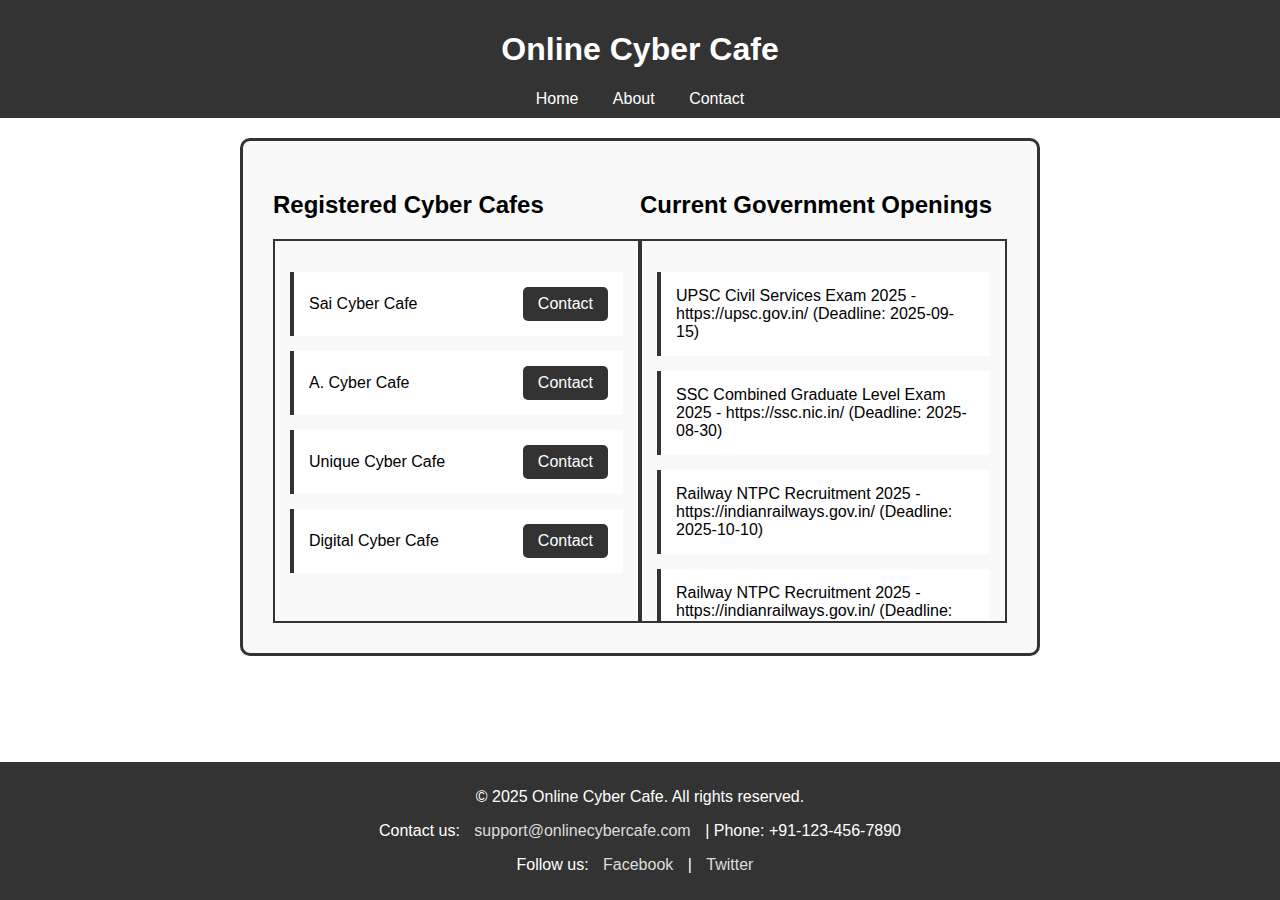
<file: Index.html>
<!DOCTYPE html>
<html lang="en">
<head>
    <meta charset="UTF-8">
    <meta name="viewport" content="width=device-width, initial-scale=1.0">
    <title>Online Cyber Cafe</title>
    <style>
        body {
            font-family: Arial, sans-serif;
            margin: 0;
            padding: 0;
            min-height: 100vh;
            display: flex;
            flex-direction: column;
        }
        .header {
            background-color: #333;
            color: white;
            padding: 10px 20px;
            text-align: center;
        }
        .nav {
            margin-top: 10px;
        }
        .nav a {
            color: white;
            margin: 0 15px;
            text-decoration: none;
        }
        .content {
            padding: 20px;
            max-width: 800px;
            margin: auto;
            flex: 1 0 auto;
        }
        .main-container {
            background-color: #f9f9f9;
            border: 3px solid #333;
            padding: 30px;
            border-radius: 10px;
            margin-bottom: 20px;
            display: grid;
            grid-template-columns: 1fr; 
        }
        .cafe-list-container, .job-list-container {
            height: 350px;
            overflow-y: auto;
            border: 2px solid #333;
            padding: 15px;
            margin: 0; 
        }
        .cafe-list, .job-list {
            list-style: none;
            padding: 0;
        }
        .cafe-item, .job-item {
            background-color: #fff;
            margin: 15px 0;
            padding: 15px;
            border-left: 4px solid #333;
            cursor: pointer;
            display: flex;
            justify-content: space-between;
            align-items: center;
        }
        .cafe-item:hover, .job-item:hover {
            background-color: #e0e0e0;
        }
        .contact-btn {
            padding: 8px 15px;
            background-color: #333;
            color: white;
            text-decoration: none;
            border-radius: 5px;
        }
        .contact-btn:hover {
            background-color: #555;
        }

        
        @media (max-width: 600px) {
            .nav {
                display: flex;
                flex-direction: column;
                margin-top: 5px;
            }
            .nav a {
                margin: 5px 0;
            }
            .content {
                padding: 10px;
                max-width: 100%;
            }
            .main-container {
                padding: 15px;
                border-radius: 5px;
                gap: 15px; 
            }
            .cafe-item {
                flex-direction: column;
                text-align: center;
            }
            .contact-btn {
                margin-top: 10px;
                width: 100%;
                box-sizing: border-box;
            }
            .cafe-list-container, .job-list-container {
                height: 200px;
            }
        }

       
        @media (min-width: 601px) {
            .main-container {
                grid-template-columns: 1fr 1fr; 
            }
        }

       
        .footer {
            background-color: #333;
            color: white;
            text-align: center;
            padding: 10px 20px;
            flex-shrink: 0;
            margin-top: auto;
        }
        .footer a {
            color: #ddd;
            text-decoration: none;
            margin: 0 10px;
        }
        .footer a:hover {
            color: #fff;
        }
    </style>
</head>
<body>
    <div class="header">
        <h1>Online Cyber Cafe</h1>
        <div class="nav">
            <a href="#home">Home</a>
            <a href="about.html">About</a>
            <a href="contact.html">Contact</a>
        </div>
    </div>
    <div class="content">
        <div class="main-container">
            <div>
                <h2>Registered Cyber Cafes</h2>
                <div class="cafe-list-container">
                    <ul class="cafe-list" id="cafeList">
                        <li class="cafe-item">Sai Cyber Cafe 
                            <a href="https://example.com/cafe1" class="contact-btn" target="_blank">Contact</a>
                        </li>
                        <li class="cafe-item">A. Cyber Cafe <br>
                            <a href="https://example.com/cafe2" class="contact-btn" target="_blank">Contact</a>
                        </li>
                        <li class="cafe-item">Unique Cyber Cafe <br>
                            <a href="https://docs.google.com/forms/d/e/1FAIpQLSdJBbdnHv1zaxCIVuF_N8C0UwwT6gWFzOp93i4yezb9HdlxuQ/viewform?usp=preview" class="contact-btn" target="_blank">Contact</a>
                        </li>
                        <li class="cafe-item">Digital Cyber Cafe
                            <a href="https://docs.google.com/forms/d/e/1FAIpQLSd6YfsyeUoGYw5hnJM8pGbtgmvsZTQGAQk_vsSto_N9eaCytA/viewform?usp=dialog" class="contact-btn" target="_blank">Contact</a>
                        </li>
                        
                    </ul>
                </div>
            </div>
            <div>
                <h2>Current Government Openings</h2>
                <div class="job-list-container">
                    <ul class="job-list" id="jobList">
                        <li class="job-item">UPSC Civil Services Exam 2025 - https://upsc.gov.in/ (Deadline: 2025-09-15)</li>
                        <li class="job-item">SSC Combined Graduate Level Exam 2025 - https://ssc.nic.in/ (Deadline: 2025-08-30)</li>
                        <li class="job-item">Railway NTPC Recruitment 2025 - https://indianrailways.gov.in/ (Deadline: 2025-10-10)</li>
                        <li class="job-item">Railway NTPC Recruitment 2025 - https://indianrailways.gov.in/ (Deadline: 2025-10-10)</li>
                        <li class="job-item">Railway NTPC Recruitment 2025 - https://indianrailways.gov.in/ (Deadline: 2025-10-10)</li>
                        <li class="job-item">Railway NTPC Recruitment 2025 - https://indianrailways.gov.in/ (Deadline: 2025-10-10)</li>
                        <li class="job-item">Railway NTPC Recruitment 2025 - https://indianrailways.gov.in/ (Deadline: 2025-10-10)</li>
                        <li class="job-item">Railway NTPC Recruitment 2025 - https://indianrailways.gov.in/ (Deadline: 2025-10-10)</li>
                    </ul>
                </div>
            </div>
        </div>
    </div>
    <div class="footer">
        <p>&copy; 2025 Online Cyber Cafe. All rights reserved.</p>
        <p>Contact us: <a href="mailto:support@onlinecybercafe.com">support@onlinecybercafe.com</a> | Phone: +91-123-456-7890</p>
        <p>Follow us: <a href="https://facebook.com/onlinecybercafe" target="_blank">Facebook</a> | <a href="https://twitter.com/onlinecybercafe" target="_blank">Twitter</a></p>
    </div>
</body>
</html>
</file>
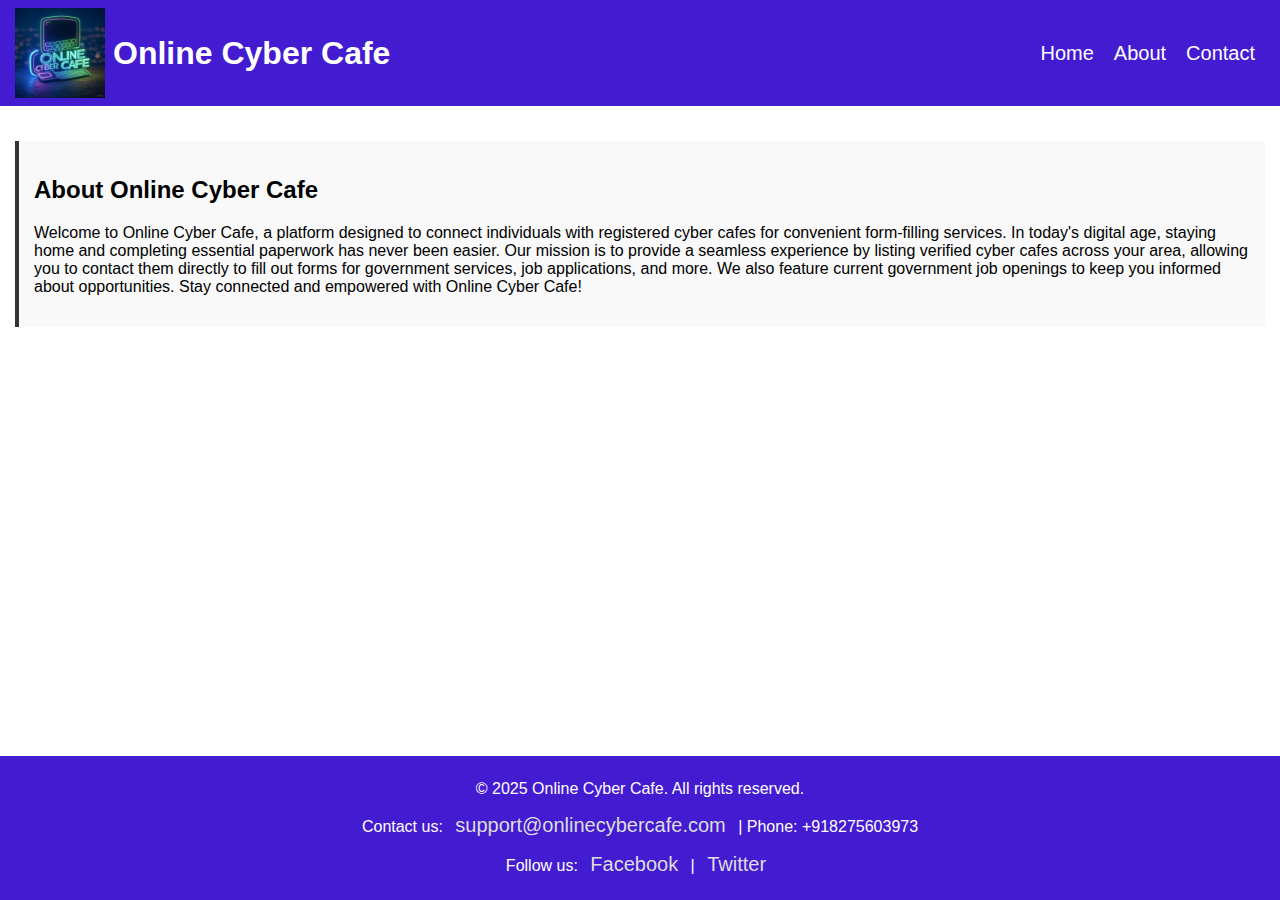
<file: about.html>
<!DOCTYPE html>
<html lang="en">
<head>
  <meta charset="UTF-8" />
  <meta name="viewport" content="width=device-width, initial-scale=1.0"/>
  <title>About - Online Cyber Cafe</title>
  <style>
    * {
      box-sizing: border-box;
    }

    body {
      font-family: Arial, sans-serif;
      margin: 0;
      padding: 0;
      min-height: 100vh;
      display: flex;
      flex-direction: column;
      overflow-x: hidden;
    }

    .header {
      background-color: #431bd1;
      color: white;
      padding: 8px 15px;
      position: relative;
      display: flex;
      align-items: center;
      justify-content: space-between;
      max-width: 100%;
    }

    .header-left {
      display: flex;
      align-items: center;
    }

    .header-right {
      display: flex;
      align-items: center;
    }

    .logo-container {
      width: 90px;
      height: 90px;
      margin-right: 8px;
    }

    .logo-container img {
      width: 100%;
      height: 100%;
      object-fit: contain;
    }

    .nav {
      margin: 0;
    }

    .nav a {
      color: white;
      margin: 0 10px;
      text-decoration: none;
      font-size: 20px;
    }

    .hamburger {
      display: none;
      cursor: pointer;
      position: absolute;
      top: 12px;
      right: 15px;
      flex-direction: column;
      gap: 4px;
    }

    .hamburger span {
      width: 20px;
      height: 2px;
      background-color: white;
      display: block;
    }

    .nav-links {
      display: flex;
      align-items: center;
    }

    .content {
      padding: 15px;
      width: 100%;
      flex: 1 0 auto;
      max-width: 100%;
    }

    .about-section {
      margin-top: 20px;
      padding: 15px;
      background-color: #f9f9f9;
      border-left: 4px solid #333;
      max-width: 100%;
    }

    @media (max-width: 600px) {
      .hamburger {
        display: flex;
      }

      .nav-links {
        display: none;
        flex-direction: column;
        background-color: #431bd1;
        position: absolute;
        top: 60px;
        right: 0;
        width: 100%;
        padding: 8px 0;
        text-align: center;
      }

      .nav-links a {
        margin: 8px 0;
        font-size: 20px;
      }

      .nav-links.active {
        display: flex;
      }

      .content {
        padding: 8px;
        width: 100%;
      }

      .about-section {
        padding: 10px;
      }

      .logo-container {
        width: 60px;
        height: 30px;
        margin-right: 8px;
      }

      .header {
        flex-wrap: wrap;
      }

      .header-right {
        flex-grow: 1;
        justify-content: flex-end;
      }
    }

    .footer {
      background-color: #431bd1;
      color: white;
      text-align: center;
      padding: 8px 15px;
      flex-shrink: 0;
      margin-top: auto;
      max-width: 100%;
    }

    .footer a {
      color: #ddd;
      text-decoration: none;
      margin: 0 8px;
      font-size: 20px;
    }

    .footer a:hover {
      color: #fff;
    }
  </style>
</head>
<body>
  <div class="header">
    <div class="header-left">
      <div class="logo-container">
        <img src="logo.jpg" alt="Online Cyber Cafe Logo">
      </div>
      <h1>Online Cyber Cafe</h1>
    </div>
    <div class="header-right">
      <div class="nav nav-links" id="navLinks">
        <a href="index.html">Home</a>
        <a href="about.html">About</a>
        <a href="contact.html">Contact</a>
      </div>
    </div>

    <!-- Hamburger Icon -->
    <div class="hamburger" onclick="toggleMenu()">
      <span></span>
      <span></span>
      <span></span>
    </div>
  </div>

  <div class="content">
    <div class="about-section">
      <h2>About Online Cyber Cafe</h2>
      <p>Welcome to Online Cyber Cafe, a platform designed to connect individuals with registered cyber cafes for convenient form-filling services. In today's digital age, staying home and completing essential paperwork has never been easier. Our mission is to provide a seamless experience by listing verified cyber cafes across your area, allowing you to contact them directly to fill out forms for government services, job applications, and more. We also feature current government job openings to keep you informed about opportunities. Stay connected and empowered with Online Cyber Cafe!</p>
    </div>
  </div>

  <div class="footer">
    <p>&copy; 2025 Online Cyber Cafe. All rights reserved.</p>
    <p>Contact us: <a href="mailto:support@onlinecybercafe.com">support@onlinecybercafe.com</a> | Phone: +918275603973</p>
    <p>Follow us: <a href="https://facebook.com/onlinecybercafe" target="_blank">Facebook</a> | <a href="https://twitter.com/onlinecybercafe" target="_blank">Twitter</a></p>
  </div>

  <script>
    function toggleMenu() {
      const nav = document.getElementById('navLinks');
      nav.classList.toggle('active');
    }
  </script>
</body>
</html>
</file>
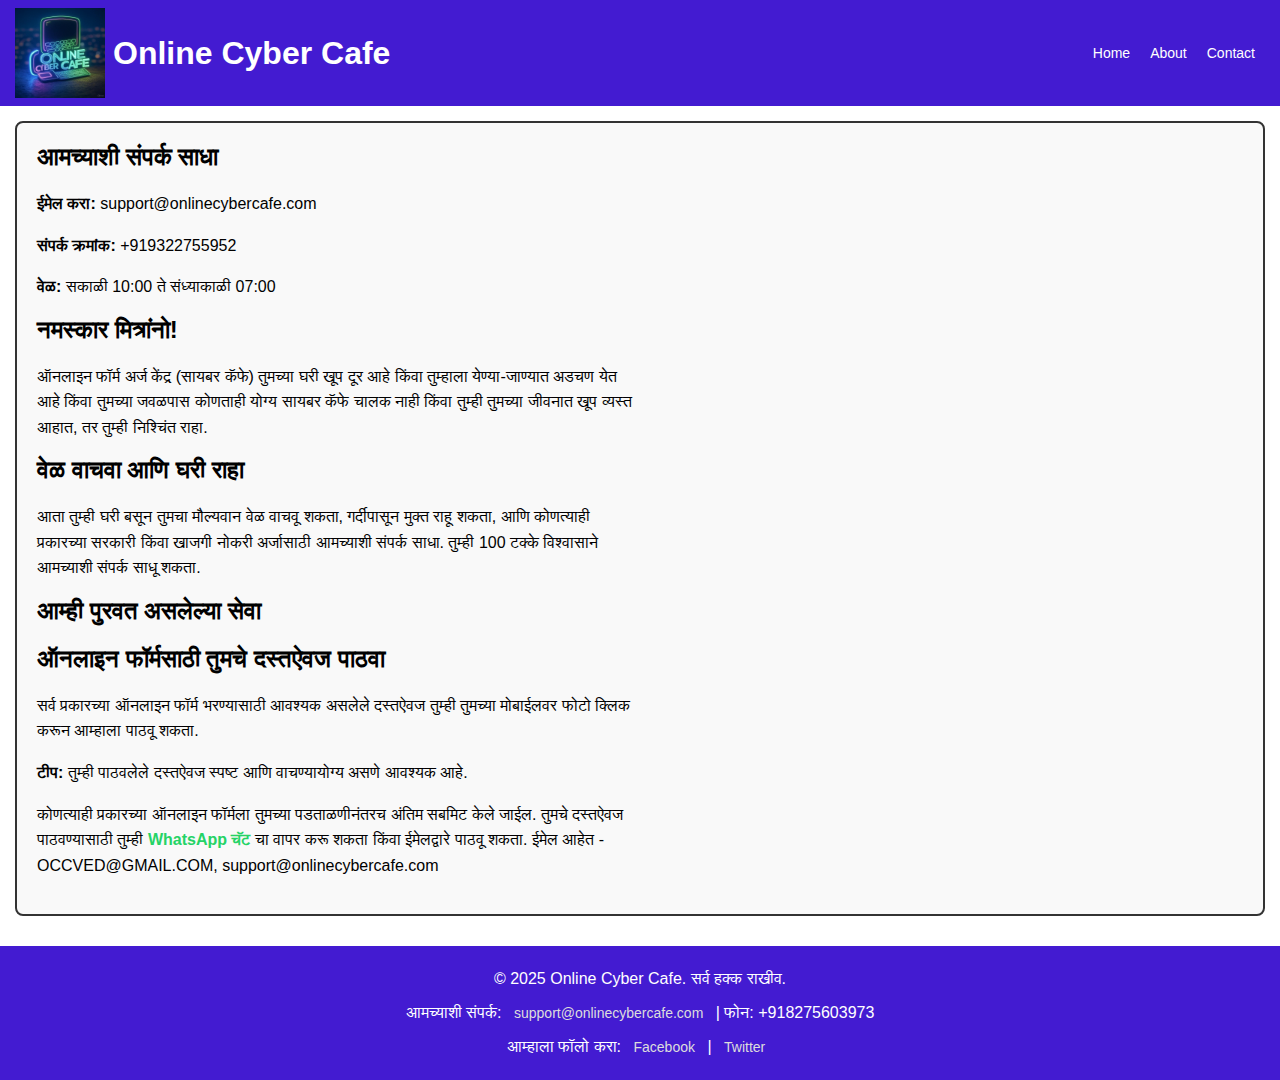
<file: contact.html>
<!DOCTYPE html>
<html lang="en">
<head>
  <meta charset="UTF-8" />
  <meta name="viewport" content="width=device-width, initial-scale=1.0"/>
  <title>Contact - Online Cyber Cafe</title>
  <style>
    * {
      box-sizing: border-box;
    }

    body {
      font-family: Arial, sans-serif;
      margin: 0;
      padding: 0;
      min-height: 100vh;
      display: flex;
      flex-direction: column;
      overflow-x: hidden;
    }

    .header {
      background-color: #431bd1;
      color: white;
      padding: 8px 15px;
      position: relative;
      display: flex;
      align-items: center;
      justify-content: space-between;
      max-width: 100%;
    }

    .header-left {
      display: flex;
      align-items: center;
    }

    .header-right {
      display: flex;
      align-items: center;
    }

    .logo-container {
      width: 90px;
      height: 90px;
      margin-right: 8px;
    }

    .logo-container img {
      width: 100%;
      height: 100%;
      object-fit: contain;
    }

    .nav {
      margin: 0;
    }

    .nav a {
      color: white;
      margin: 0 10px;
      text-decoration: none;
      font-size: 14px;
    }

    .hamburger {
      display: none;
      cursor: pointer;
      position: absolute;
      top: 12px;
      right: 15px;
      flex-direction: column;
      gap: 4px;
    }

    .hamburger span {
      width: 20px;
      height: 2px;
      background-color: white;
      display: block;
    }

    .nav-links {
      display: flex;
      align-items: center;
    }

    .content {
      padding: 15px;
      width: 100%;
      flex: 1 0 auto;
      max-width: 100%;
    }

    .contact-container {
      background-color: #f9f9f9;
      border: 2px solid #333;
      padding: 20px;
      border-radius: 8px;
      margin-bottom: 15px;
      display: grid;
      grid-template-columns: 1fr;
      width: 100%;
      max-width: 100%;
    }

    .contact-section h2 {
      margin-top: 0;
    }

    .contact-section p {
      line-height: 1.6;
    }

    .whatsapp-chat {
      color: #25D366;
      text-decoration: none;
      font-weight: bold;
    }

    .whatsapp-chat:hover {
      text-decoration: underline;
    }

    @media (max-width: 600px) {
      .hamburger {
        display: flex;
      }

      .nav-links {
        display: none;
        flex-direction: column;
        background-color: #431bd1;
        position: absolute;
        top: 60px;
        right: 0;
        width: 100%;
        padding: 8px 0;
        text-align: center;
      }

      .nav-links a {
        margin: 8px 0;
        font-size: 14px;
      }

      .nav-links.active {
        display: flex;
      }

      .content {
        padding: 8px;
        width: 100%;
      }

      .contact-container {
        padding: 10px;
        border-radius: 5px;
        gap: 10px;
        width: 100%;
      }

      .logo-container {
        width: 60px;
        height: 30px;
        margin-right: 8px;
      }

      .header {
        flex-wrap: wrap;
      }

      .header-right {
        flex-grow: 1;
        justify-content: flex-end;
      }
    }

    @media (min-width: 601px) {
      .contact-container {
        grid-template-columns: 1fr 1fr;
      }
    }

    .footer {
      background-color: #431bd1;
      color: white;
      text-align: center;
      padding: 8px 15px;
      flex-shrink: 0;
      margin-top: auto;
      max-width: 100%;
    }

    .footer a {
      color: #ddd;
      text-decoration: none;
      margin: 0 8px;
      font-size: 14px;
    }

    .footer a:hover {
      color: #fff;
    }
  </style>
</head>
<body>
  <div class="header">
    <div class="header-left">
      <div class="logo-container">
        <img src="logo.jpg" alt="Online Cyber Cafe Logo">
      </div>
      <h1>Online Cyber Cafe</h1>
    </div>
    <div class="header-right">
      <div class="nav nav-links" id="navLinks">
        <a href="index.html">Home</a>
        <a href="about.html">About</a>
        <a href="contact.html">Contact</a>
      </div>
    </div>

    <!-- Hamburger Icon -->
    <div class="hamburger" onclick="toggleMenu()">
      <span></span>
      <span></span>
      <span></span>
    </div>
  </div>

  <div class="content">
    <div class="contact-container">
      <div class="contact-section">
        <h2>आमच्याशी संपर्क साधा</h2>
        <p><strong>ईमेल करा:</strong> support@onlinecybercafe.com</p>
        <p><strong>संपर्क क्रमांक:</strong> +919322755952</p>
        <p><strong>वेळ:</strong> सकाळी 10:00 ते संध्याकाळी 07:00</p>

        <h2>नमस्कार मित्रांनो!</h2>
        <p>ऑनलाइन फॉर्म अर्ज केंद्र (सायबर कॅफे) तुमच्या घरी खूप दूर आहे किंवा तुम्हाला येण्या-जाण्यात अडचण येत आहे किंवा तुमच्या जवळपास कोणताही योग्य सायबर कॅफे चालक नाही किंवा तुम्ही तुमच्या जीवनात खूप व्यस्त आहात, तर तुम्ही निश्चिंत राहा.</p>

        <h2>वेळ वाचवा आणि घरी राहा</h2>
        <p>आता तुम्ही घरी बसून तुमचा मौल्यवान वेळ वाचवू शकता, गर्दीपासून मुक्त राहू शकता, आणि कोणत्याही प्रकारच्या सरकारी किंवा खाजगी नोकरी अर्जासाठी आमच्याशी संपर्क साधा. तुम्ही 100 टक्के विश्वासाने आमच्याशी संपर्क साधू शकता.</p>

        <h2>आम्ही पुरवत असलेल्या सेवा</h2>
        <h2>ऑनलाइन फॉर्मसाठी तुमचे दस्तऐवज पाठवा</h2>
        <p>सर्व प्रकारच्या ऑनलाइन फॉर्म भरण्यासाठी आवश्यक असलेले दस्तऐवज तुम्ही तुमच्या मोबाईलवर फोटो क्लिक करून आम्हाला पाठवू शकता.</p>
        <p><strong>टीप:</strong> तुम्ही पाठवलेले दस्तऐवज स्पष्ट आणि वाचण्यायोग्य असणे आवश्यक आहे.</p>
        <p>कोणत्याही प्रकारच्या ऑनलाइन फॉर्मला तुमच्या पडताळणीनंतरच अंतिम सबमिट केले जाईल. तुमचे दस्तऐवज पाठवण्यासाठी तुम्ही <a href="https://wa.me/919322755952" class="whatsapp-chat" target="_blank">WhatsApp चॅट</a> चा वापर करू शकता किंवा ईमेलद्वारे पाठवू शकता. ईमेल आहेत - OCCVED@GMAIL.COM, support@onlinecybercafe.com</p>
      </div>
    </div>
  </div>

  <div class="footer">
    <p>&copy; 2025 Online Cyber Cafe. सर्व हक्क राखीव.</p>
    <p>आमच्याशी संपर्क: <a href="mailto:support@onlinecybercafe.com">support@onlinecybercafe.com</a> | फोन: +918275603973</p>
    <p>आम्हाला फॉलो करा: <a href="https://facebook.com/onlinecybercafe" target="_blank">Facebook</a> | <a href="https://twitter.com/onlinecybercafe" target="_blank">Twitter</a></p>
  </div>

  <script>
    function toggleMenu() {
      const nav = document.getElementById('navLinks');
      nav.classList.toggle('active');
    }
  </script>
</body>
</html>
</file>
